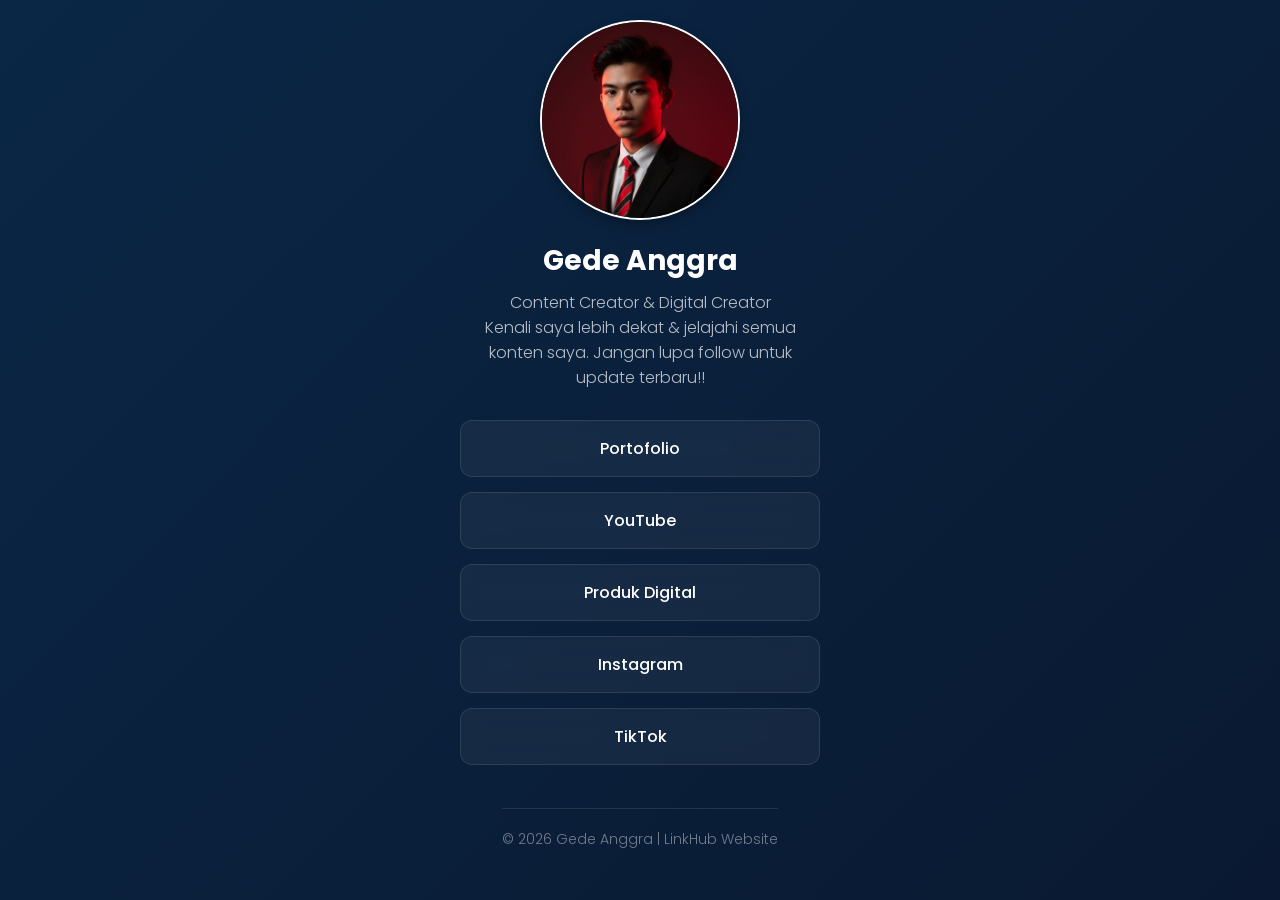
<file: index.html>
<!DOCTYPE html>
<html lang="en">
<head>
    <meta charset="UTF-8">
    <meta name="viewport" content="width=device-width, initial-scale=1.0">
    <title>Dede Anggra</title>
    <link rel="stylesheet" href="CSS/style.css">
    <!-- Google Font -->
    <link href="https://fonts.googleapis.com/css2?family=Poppins:wght@300;500;700&display=swap" rel="stylesheet">
</head>
<body>
    <div class="container">
        <!-- Foto Profil -->
        <img src="IMAGES/foto-anggra.jpeg" class="profile-img" alt="foto anggra">
        <!-- Nama & Subtitle -->
        <h1>Gede Anggra</h1>
        <p>
            Content Creator & Digital Creator<br>
            Kenali saya lebih dekat & jelajahi semua konten saya.
            Jangan lupa follow untuk update terbaru!!
        </p>
        <!-- Link Sosial -->
        <a href="https://dedeanggra527-prog.github.io/anggra-website/" target="_blank" class="link">Portofolio</a>
        <a href="https://youtube.com/@DeAnggraOfficial" target="_blank" class="link">YouTube</a>
        <a href="https://lynk.id/gedeanggra112" target="_blank" class="link">Produk Digital</a>
        <a href="https://instagram.com/@gede_anggra11" target="_blank" class="link">Instagram</a>
        <a href="https://tiktok.com/@graaprtmn" target="_blank" class="link">TikTok</a>
    </div>
    <footer>
        <p>© 2026 Gede Anggra | LinkHub Website</p>
    </footer>
</body>
</html>
</file>
<file: CSS/style.css>
*{
    margin:0;
    padding:0;
    box-sizing:border-box;
    font-family: 'Poppins', sans-serif;
}

body{
    background: linear-gradient(135deg, #0a2746, #0a1931); /* elegan gelap */
    display:flex;
    justify-content:center;
    align-items:center;
    height:100%;
    color:white;
}

/* Container tengah */
.container{
    text-align:center;
    width:90%;
    max-width:400px;
    padding:20px;
}

/* Foto profil bulat kecil */
.profile-img{
    width: 200px;            /* ukuran kecil */
    height:200px;           /* tinggi sama lebar */
    border-radius:50%;      /* bulat sempurna */
    object-fit:cover;       /* gambar proporsional */
    border:2px solid white;  /* tipis elegan */
    margin:0 auto 20px;     /* center + jarak bawah */
    display:block;
    box-shadow:0 4px 12px rgba(0,0,0,0.3); /* shadow halus */
    transition:0.3s;
}

.profile-img:hover{
    transform: scale(1.05); /* efek hover minimalis */
}

/* Nama & subtitle */
h1{
    font-weight:700;
    font-size:28px;
    margin-bottom:8px;
}

p{
    font-weight:300;
    margin-bottom:30px;
    opacity:0.7;
}

/* Tombol link */
.link{
    display:block;
    text-decoration:none;
    color:white;
    background:rgba(255,255,255,0.05);
    padding:15px;
    margin:15px 0;
    border-radius:12px;
    border:1px solid rgba(255,255,255,0.1);
    transition:0.3s;
    backdrop-filter:blur(10px);
    font-weight:500;
}

.link:hover{
    background: rgba(255, 255, 255, 0.973);
    color:black;
    transform:scale(1.05);
}

/* BODY stretch full height */
body{
    display:flex;
    flex-direction:column; /* susun konten vertikal */
    min-height:100vh;      /* tinggi minimal 100% viewport */
    margin:0;
    background: linear-gradient(135deg,#0a2746,#0a1931);
    font-family: 'Poppins', sans-serif;
    color:white;
}

/* Container fleksibel supaya menempati sisa ruang */
.container{
    flex:1;  /* container akan stretch, mendorong footer ke bawah */
    text-align:center;
    width:90%;
    max-width:400px;
    padding:20px;
}

/* Footer tetap di bawah */
footer{
    text-align:center;
    padding:20px 0;
    font-size:14px;
    color:rgba(255,255,255,0.6);
    border-top:1px solid rgba(255,255,255,0.1);
}
</file>
